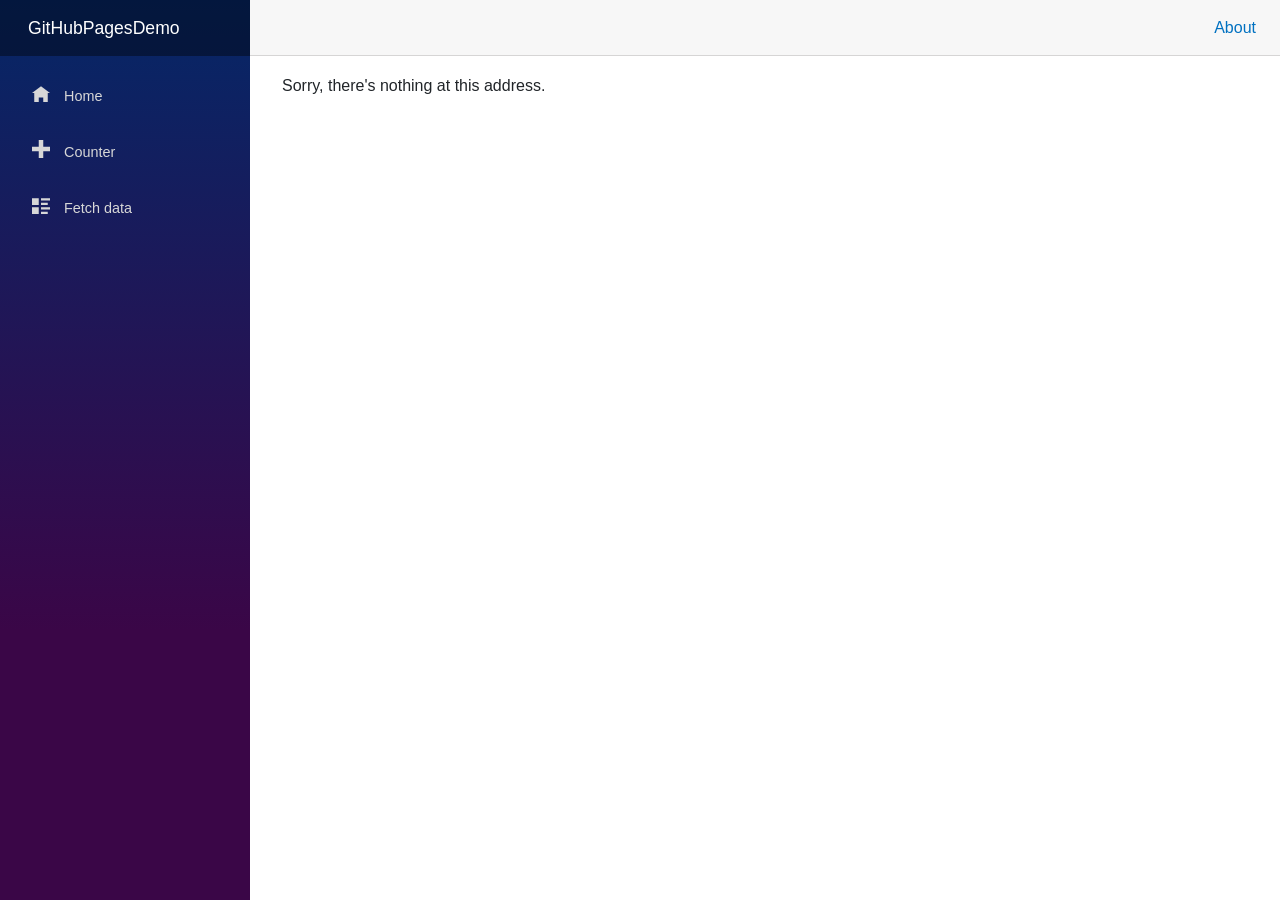
<file: wwwroot/index.html>
<!DOCTYPE html>
<html lang="en">

<head>
    <meta charset="utf-8" />
    <meta name="viewport" content="width=device-width, initial-scale=1.0, maximum-scale=1.0, user-scalable=no" />
    <title>GitHubPagesDemo</title>
    <base href="/" />
    <link href="css/bootstrap/bootstrap.min.css" rel="stylesheet" />
    <link href="css/app.css" rel="stylesheet" />
    <link href="GitHubPagesDemo.styles.css" rel="stylesheet" />
</head>

<body>
    <div id="app">Loading...</div>

    <div id="blazor-error-ui">
        An unhandled error has occurred.
        <a href="" class="reload">Reload</a>
        <a class="dismiss">🗙</a>
    </div>
    <script src="_framework/blazor.webassembly.js"></script>
</body>

</html>
</file>
<file: wwwroot/css/app.css>
﻿@import url('open-iconic/font/css/open-iconic-bootstrap.min.css');

html, body {
    font-family: 'Helvetica Neue', Helvetica, Arial, sans-serif;
}

h1:focus {
    outline: none;
}

a, .btn-link {
    color: #0071c1;
}

.btn-primary {
    color: #fff;
    background-color: #1b6ec2;
    border-color: #1861ac;
}

.content {
    padding-top: 1.1rem;
}

.valid.modified:not([type=checkbox]) {
    outline: 1px solid #26b050;
}

.invalid {
    outline: 1px solid red;
}

.validation-message {
    color: red;
}

#blazor-error-ui {
    background: lightyellow;
    bottom: 0;
    box-shadow: 0 -1px 2px rgba(0, 0, 0, 0.2);
    display: none;
    left: 0;
    padding: 0.6rem 1.25rem 0.7rem 1.25rem;
    position: fixed;
    width: 100%;
    z-index: 1000;
}

    #blazor-error-ui .dismiss {
        cursor: pointer;
        position: absolute;
        right: 0.75rem;
        top: 0.5rem;
    }

.blazor-error-boundary {
    background: url([data-uri]) no-repeat 1rem/1.8rem, #b32121;
    padding: 1rem 1rem 1rem 3.7rem;
    color: white;
}

    .blazor-error-boundary::after {
        content: "An error has occurred."
    }
</file>
